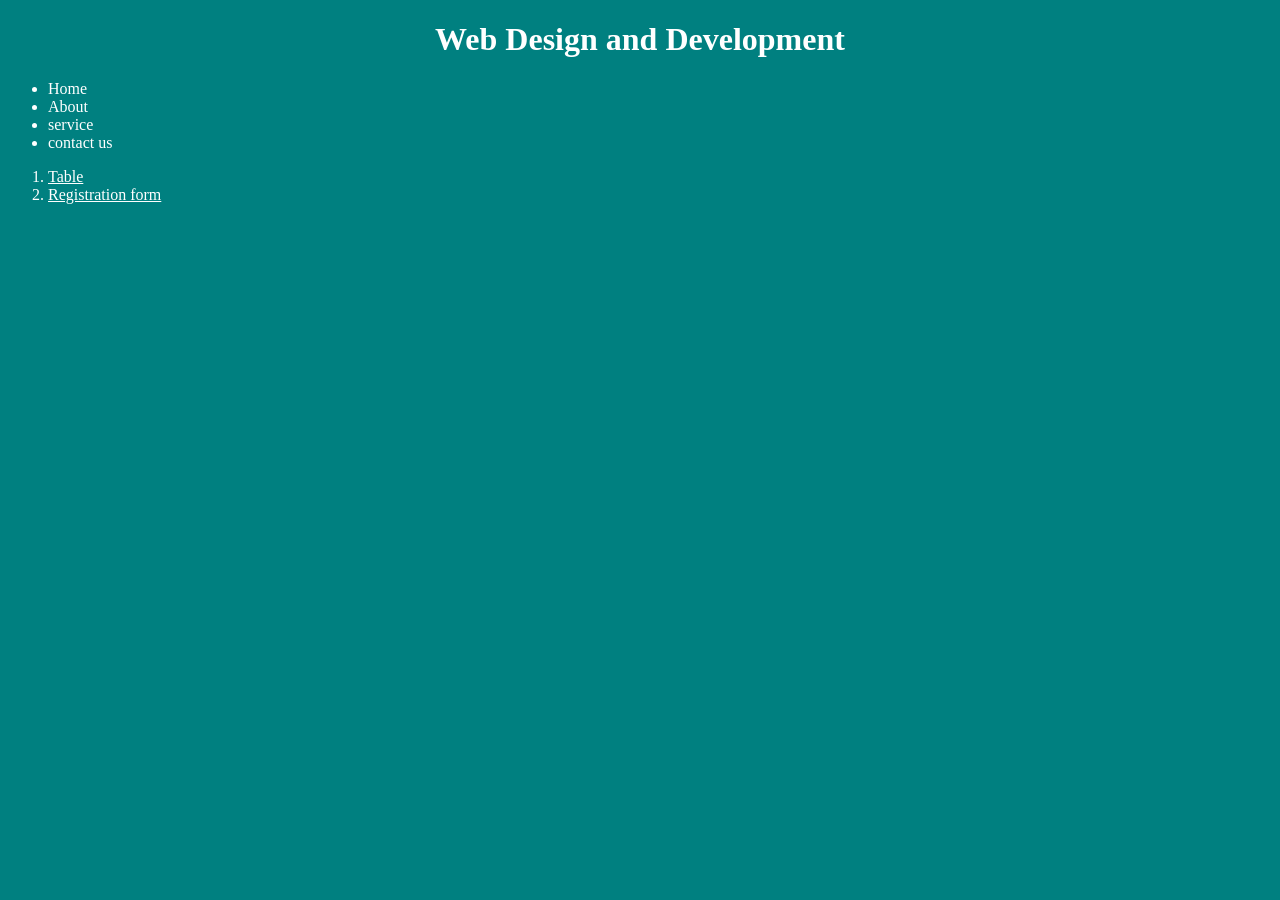
<file: task 1/index.html>
<!DOCTYPE html>
<head>

</head>
<body style="background-color: teal; color: white;">
    <h1 style="text-align: center;">Web Design and Development</h1>
    <ul>
        <li>Home</li>
        <li>About</li>
        <li>service</li>
        <li>contact us</li>
    </ul>
    <ol>
        <li><a href="table.html" style="color: white;">Table</a></li>
        <li><a href="regForm.html"style="color: white;">Registration form</a></li>
    </ol>
</body>

</html>
</file>
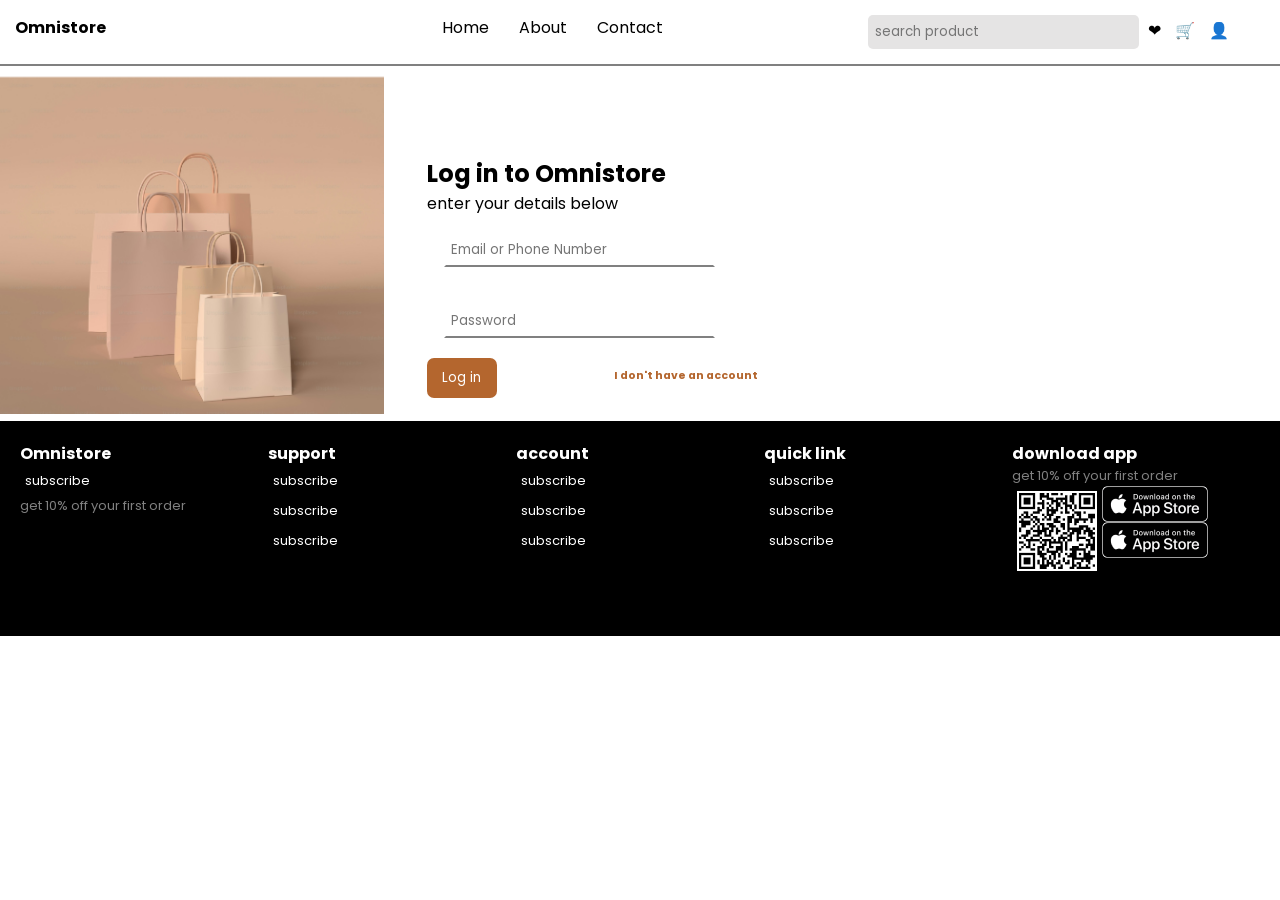
<file: task 3/index.html>
<!DOCTYPE html>
<html lang="en">
<head>
    <meta charset="UTF-8">
    <meta name="viewport" content="width=device-width, initial-scale=1.0">
    <title>Shopping</title>
    <link rel="preconnect" href="https://fonts.googleapis.com">
    <link rel="preconnect" href="https://fonts.gstatic.com" crossorigin>
    <link href="https://fonts.googleapis.com/css2?family=Lato:ital,wght@0,100;0,300;0,400;0,700;0,900;1,100;1,300;1,400;1,700;1,900&family=Montserrat:ital,wght@0,100..900;1,100..900&family=Nunito:ital,wght@0,200..1000;1,200..1000&family=Poppins:ital,wght@0,100;0,200;0,300;0,400;0,500;0,600;0,700;0,800;0,900;1,100;1,200;1,300;1,400;1,500;1,600;1,700;1,800;1,900&display=swap" rel="stylesheet">
    <link rel="stylesheet" href="index.css">
</head>
<body>
    <div class="navbar">
        <div class="logo">Omnistore</div>
        <div class="list-container">
            <ul>
                <li>Home</li>
                <li>About</li>
                <li>Contact</li>
            </ul>
        </div>
        <div class="search">
            <input type="text" name="search" id="srch" placeholder="search product">
            <span class="icon">❤</span>
            <span class="icon">🛒</span>
            <span class="icon">👤</span>
        </div>
    </div>
    <div class="clr"></div>
    <section>
        <div class="image">
            <img src="Image/dl.beatsnoop 1.png" alt="">
        </div>
        <div class="login">
            <h2>Log in to Omnistore</h2>
            <p>enter your details below</p>
            <input type="email" name="email" id="box" placeholder="Email or Phone Number">
            <div class="input-holder"></div>
            <input type="password" name="pass" id="box" placeholder="Password">
            <div class="input-holder"></div>
            <button type="button" id="btn">Log in</button>
            <h6>I don't have an account</h6>
        </div>
    </section>
    <div class="clr"></div>
    <footer>
        <div class="parts">
            <h4>Omnistore</h4>
            <p>subscribe</p>
            <div>get 10% off your first order</div>
        </div>
        <div class="parts">
            <h4>support</h4>
            <p>subscribe</p>
            <p>subscribe</p>
            <p>subscribe</p>
        </div>
        <div class="parts">
            <h4>account</h4>
            <p>subscribe</p>
            <p>subscribe</p>
            <p>subscribe</p>
        </div>        
        <div class="parts">
            <h4>quick link</h4>
            <p>subscribe</p>
            <p>subscribe</p>
            <p>subscribe</p>
        </div>
        <div class="parts">
            <h4>download app</h4>
            <div>get 10% off your first order</div>
            <img src="Image/Qrcode 1.png" alt="" id="qr">
           <span>
                <img src="Image/download-appstore.png" alt="" id="appstore">
                <img src="Image/download-appstore.png" alt="" id="appstore">
           </span>

        </div>
    </footer>
</body>
</html>
</file>
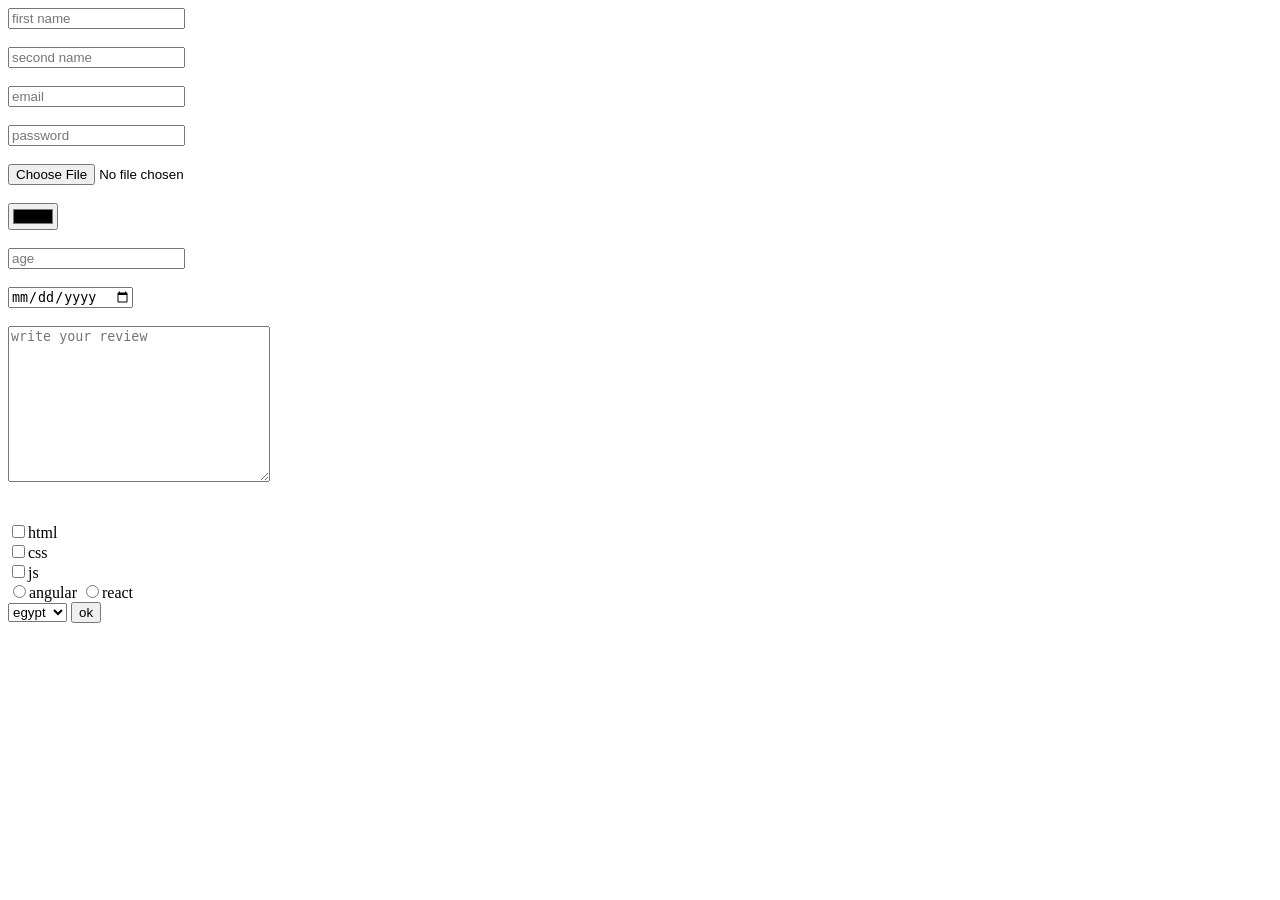
<file: day 1/form.html>
<!DOCTYPE html>
<head></head>
<body>
    <form>
        <!-- <label>First Name: </label> -->
        <input type="text" name="fname" placeholder="first name">
        <br>
        <br>
        <!-- <label>Second Name: </label> -->
        <input type="text" name="sname" required placeholder="second name">
        <br><br>
        <input type="email" name="email" placeholder="email">
        <br><br>
        <input type="password" name="pass" placeholder="password">
        <br><br>
        <input type="file" name="file">
        <br><br>
        <input type="color" name="color">
        <br><br>
        <input type="number" name="age" placeholder="age">
        <br><br>
        <input type="date" name="DOB">
        <br><br>
        <textarea name="largeText" cols="30" rows="10" placeholder="write your review"></textarea>
        <br><br><br>
        <input type="checkbox" value="html">html
        <br>
        <input type="checkbox" value="css">css
        <br>
        <input type="checkbox" value="js">js
        <br>
        <input type="radio" name="framework" value="angular">angular
        <input type="radio" name="framework" value="react">react
        <br>
        <select>
            <option value="egypt">egypt</option>
            <option value="sudan">sudan</option>
            <option value="syria">syria</option>
        </select>
        <input type="submit" value="ok">
    </form>
</body>
</html>
</file>
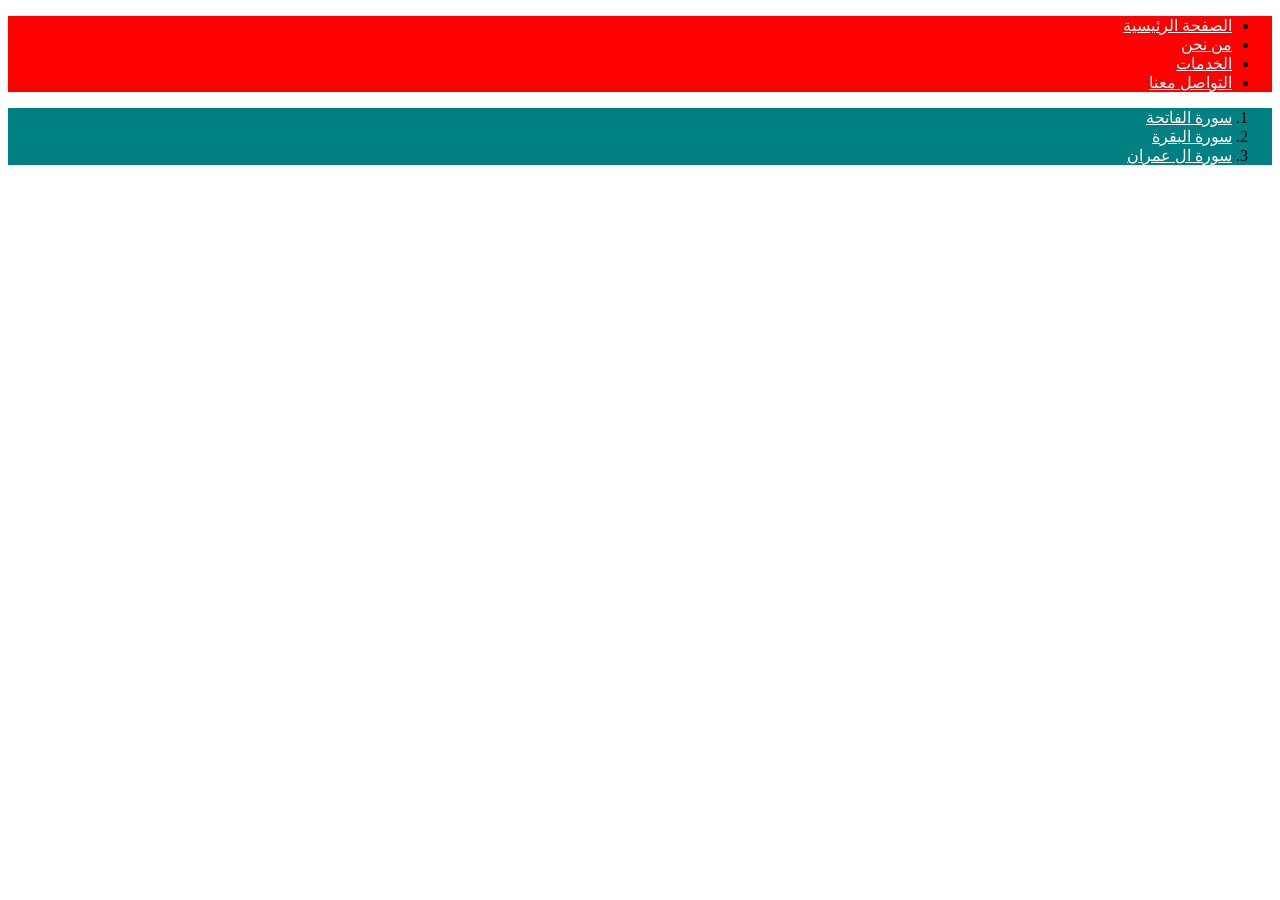
<file: day 2/media.html>
<!DOCTYPE html>
<head></head>
<body dir ="rtl">
    <ul style="background-color: red;">
        <li><a style="color: white;" href = "">الصفحة الرئيسية</a></li>
        <li><a style="color: white;" href = "">من نحن</a></li>
        <li><a style="color: white;" href = "">الخدمات</a></li>
        <li><a style="color: white;" href = "">التواصل معنا</a></li>
    </ul>
    <ol style="background-color: teal;">
        <li><a style="color: white;" href = "">سورة الفاتحة</a></li>
        <li><a style="color: white;" href = "">سورة البقرة</a></li>
        <li><a style="color: white;" href = "">سورة ال عمران</a></li>
    </ol>
    <iframe width="495" height="315" src="https://www.youtube.com/embed/qxUNT-FOHUg?si=_jsEVYRCT0FVJsn4" title="YouTube video player" frameborder="0" allow="accelerometer; autoplay; clipboard-write; encrypted-media; gyroscope; picture-in-picture; web-share" referrerpolicy="strict-origin-when-cross-origin" allowfullscreen></iframe>
    <iframe width="495" height="315" src="https://www.youtube.com/embed/Dv-HKyt7QUE?si=tYfFoK5PQiOWFvQi" title="YouTube video player" frameborder="0" allow="accelerometer; autoplay; clipboard-write; encrypted-media; gyroscope; picture-in-picture; web-share" referrerpolicy="strict-origin-when-cross-origin" allowfullscreen></iframe>
    <iframe width="495" height="315" src="https://www.youtube.com/embed/WDvDfY-mMO4?si=WzxB_JRpvhmQdiCb" title="YouTube video player" frameborder="0" allow="accelerometer; autoplay; clipboard-write; encrypted-media; gyroscope; picture-in-picture; web-share" referrerpolicy="strict-origin-when-cross-origin" allowfullscreen></iframe>

</body>
</html>
</file>
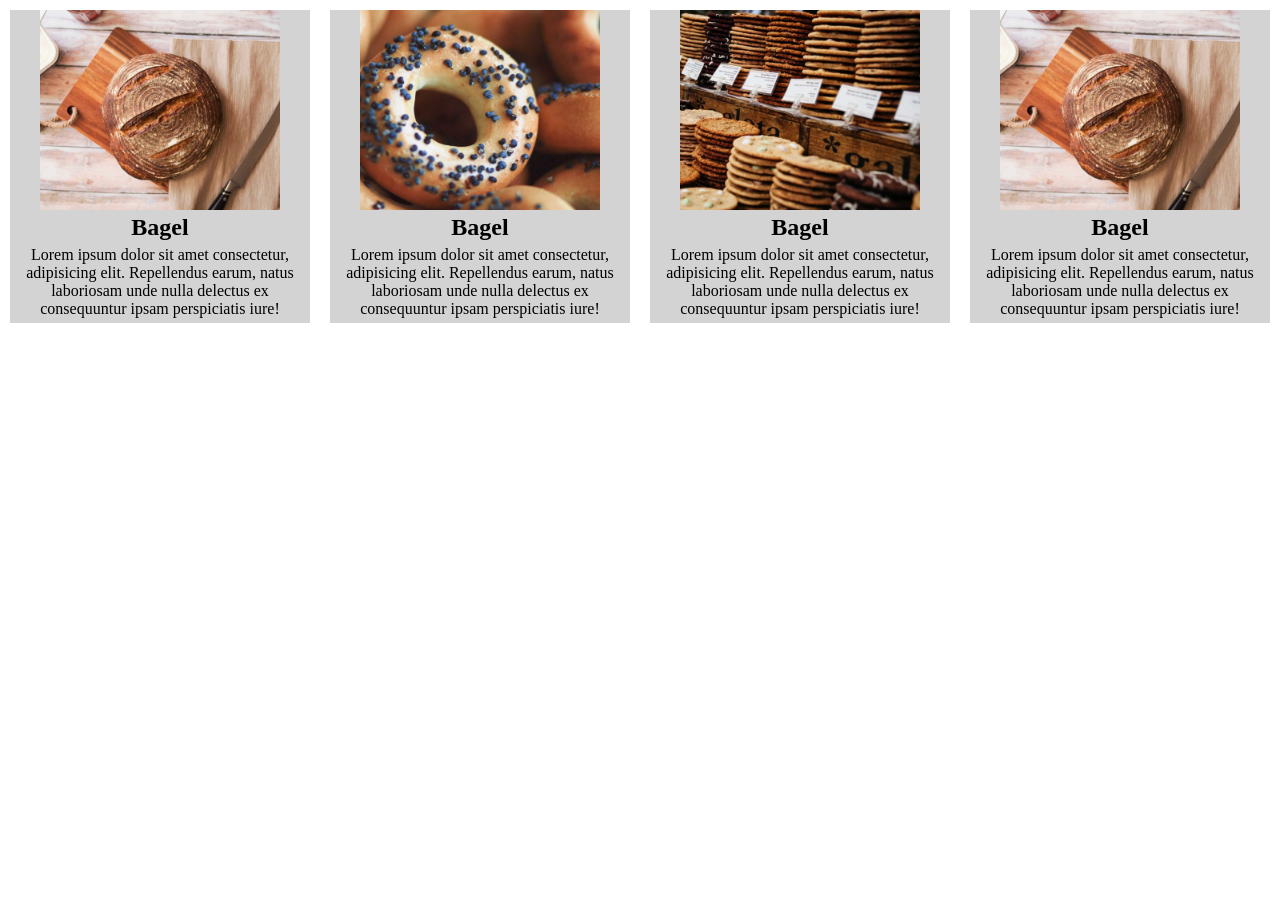
<file: day 3/media-query.html>
<!DOCTYPE html>
<html lang="en">
<head>
    <meta charset="UTF-8">
    <meta name="viewport" content="width=device-width, initial-scale=1.0">
    <title>Document</title>
    <link rel="stylesheet" href="media-query.css">
</head>
<body>

    <div class="parent">
        <div class="card-margin">
            <div class="card">
            <img src="../task 2/images/ben-garratt-134774-600x500.jpg" alt="">
            <h2>Bagel</h2>
            <p>Lorem ipsum dolor sit amet consectetur, adipisicing elit. Repellendus earum, natus laboriosam unde nulla delectus ex consequuntur ipsam perspiciatis iure!</p>

        </div>
        </div>
        <div class="card-margin">
            <div class="card">
            <img src="../task 2/images/stas-ovsky-123540-600x500.jpg" alt="">
            <h2>Bagel</h2>
            <p>Lorem ipsum dolor sit amet consectetur, adipisicing elit. Repellendus earum, natus laboriosam unde nulla delectus ex consequuntur ipsam perspiciatis iure!</p>

        </div> 
        </div>
        <div class="card-margin">
            <div class="card">
            <img src="../task 2/images/clem-onojeghuo-206832-600x500.jpg" alt="">
            <h2>Bagel</h2>
            <p>Lorem ipsum dolor sit amet consectetur, adipisicing elit. Repellendus earum, natus laboriosam unde nulla delectus ex consequuntur ipsam perspiciatis iure!</p>

        </div>    
        </div>
        <div class="card-margin">
            <div class="card">
            <img src="../task 2/images/ben-garratt-134774-600x500.jpg" alt="">
            <h2>Bagel</h2>
            <p>Lorem ipsum dolor sit amet consectetur, adipisicing elit. Repellendus earum, natus laboriosam unde nulla delectus ex consequuntur ipsam perspiciatis iure!</p>

        </div>
        </div>
   
    </div>
    


</body>
</html>
</file>
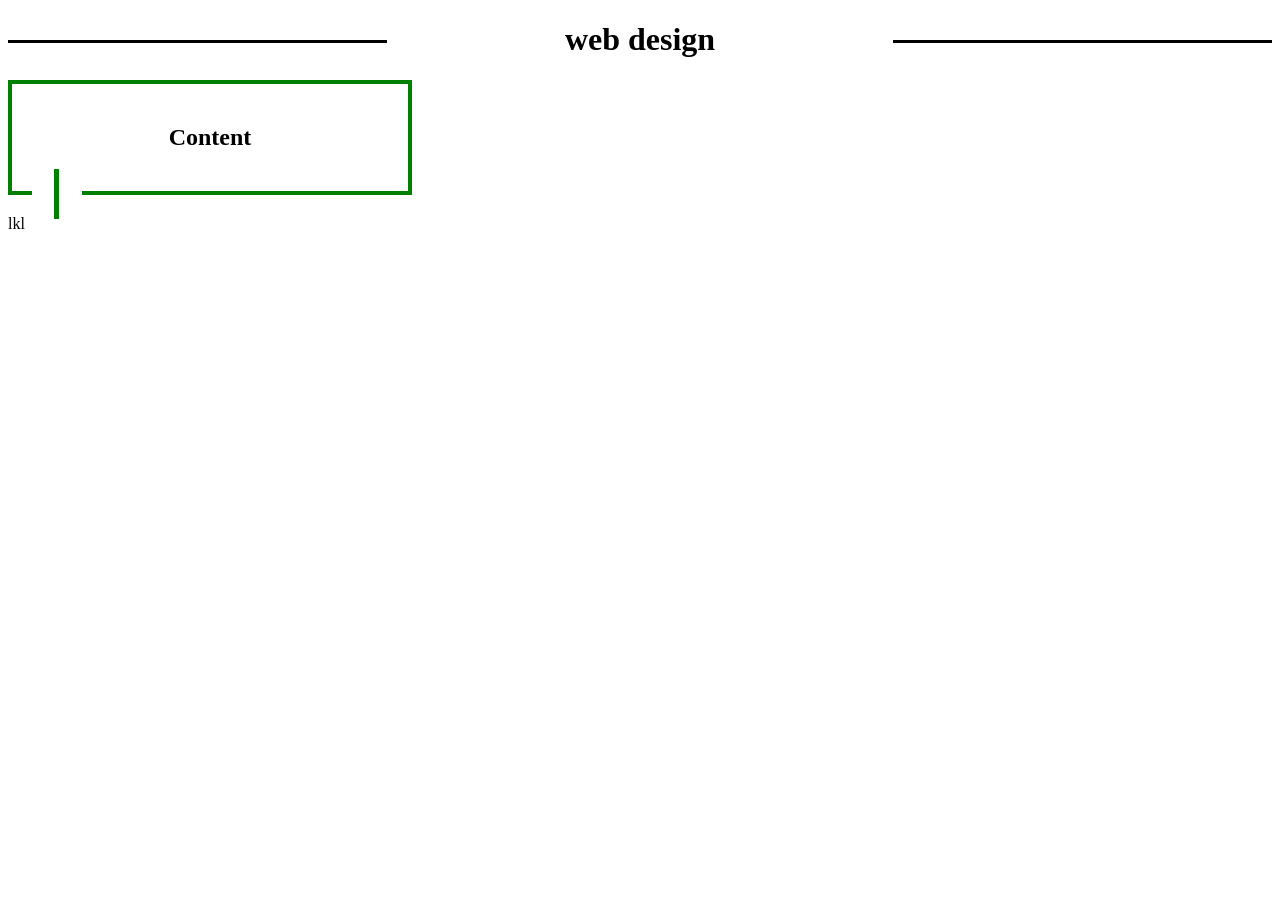
<file: day 5/after-before.html>
<!DOCTYPE html>
<html lang="en">
<head>
    <meta charset="UTF-8">
    <meta name="viewport" content="width=device-width, initial-scale=1.0">
    <title>after/before</title>
    <link rel="stylesheet" href="after-before.css">
</head>
<body>
    <h1>web design</h1>
    <h2>Content</h2>
    <div class="ll">lkl</div>
</body>
</html>
</file>
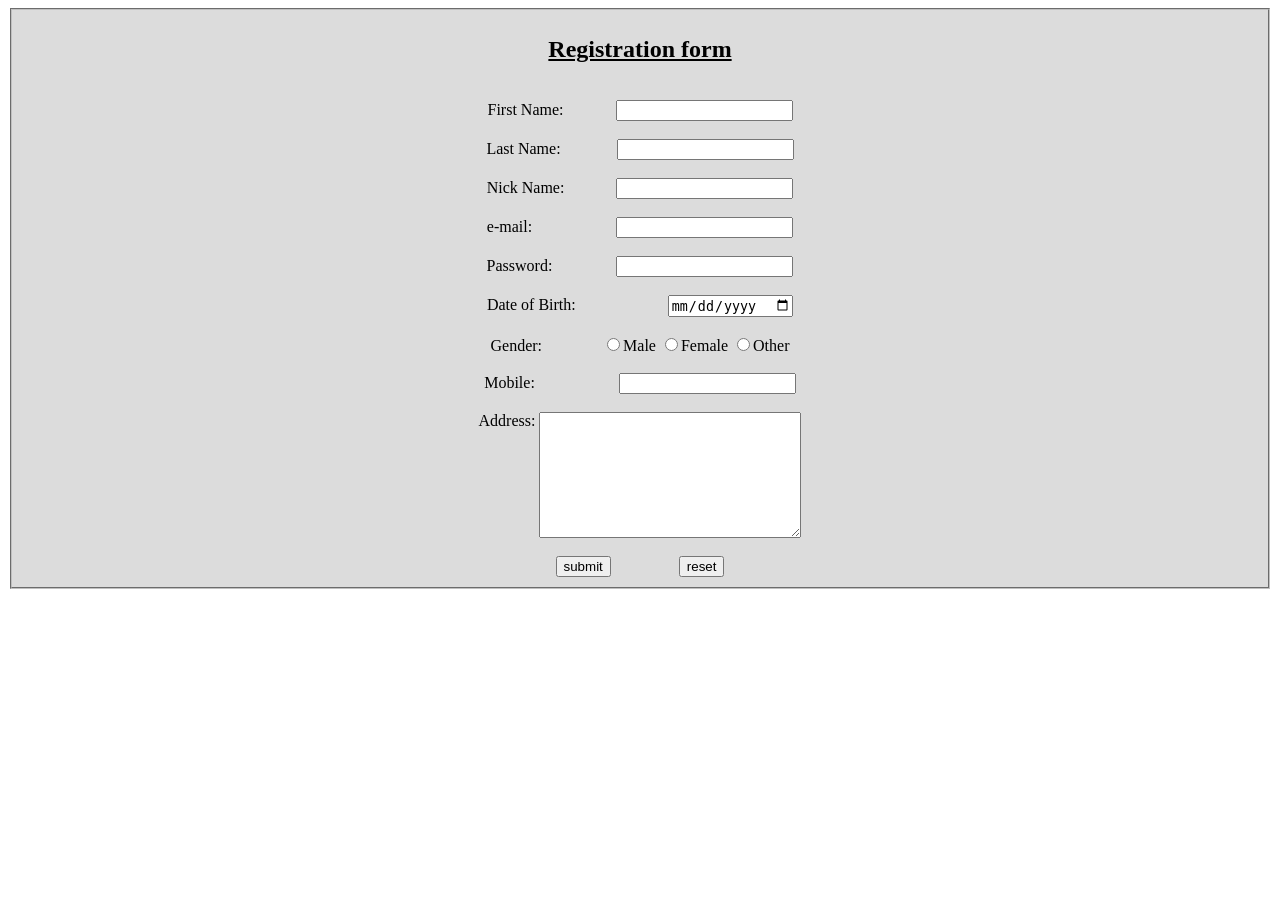
<file: task 1/regForm.html>
<!DOCTYPE html>
<head></head>
<body >
    <fieldset style="background-color: gainsboro; text-align: center;">
    <h2 ><u>Registration form</u></h2>
    <br>
    <form>
            <label>First Name:&emsp;&emsp;&emsp;</label>
            <input type="text" name="fname">
            <br><br>
            <label>Last Name:&emsp;&emsp;&emsp;&nbsp;</label>
            <input type="text" name="lname">
            <br><br>
            <label>Nick Name:&emsp;&emsp;&emsp;</label>
            <input type="text" name="nname">
            <br><br>
            <label>e-mail:&emsp;&emsp;&emsp;&emsp;&emsp;</label>
            <input type="email" name="email">
            <br><br>
            <label>Password:&emsp;&emsp;&emsp;&nbsp;&nbsp;&nbsp;</label>
            <input type="password" name="pass">
            <br><br>
            <label>Date of Birth:&emsp;&emsp;&emsp;&emsp;&emsp;&nbsp;&nbsp;</label>
            <input type="date" name="DOB">
            <br><br>
            <label>Gender: &emsp;&emsp;&emsp;&nbsp;</label>
            <input type="radio" value="male" name="gender">Male
            <input type="radio" value="female" name="gender">Female
            <input type="radio" value="other" name="gender">Other
            <br><br>
            <label>Mobile:&emsp;&emsp;&emsp;&emsp;&emsp;</label>
            <input type="number" name="mobile">
            <br><br>
            <label>Address:</label>
            <textarea name="address" cols="30" rows="8" style="vertical-align:top;"></textarea>
          
            <br><br>
            <input type="submit" value="submit">&emsp;&emsp;&emsp;&emsp;     
            <input type="reset" value="reset">
           
        </fieldset>

        
    </form>
    
</body>
</html>
</file>
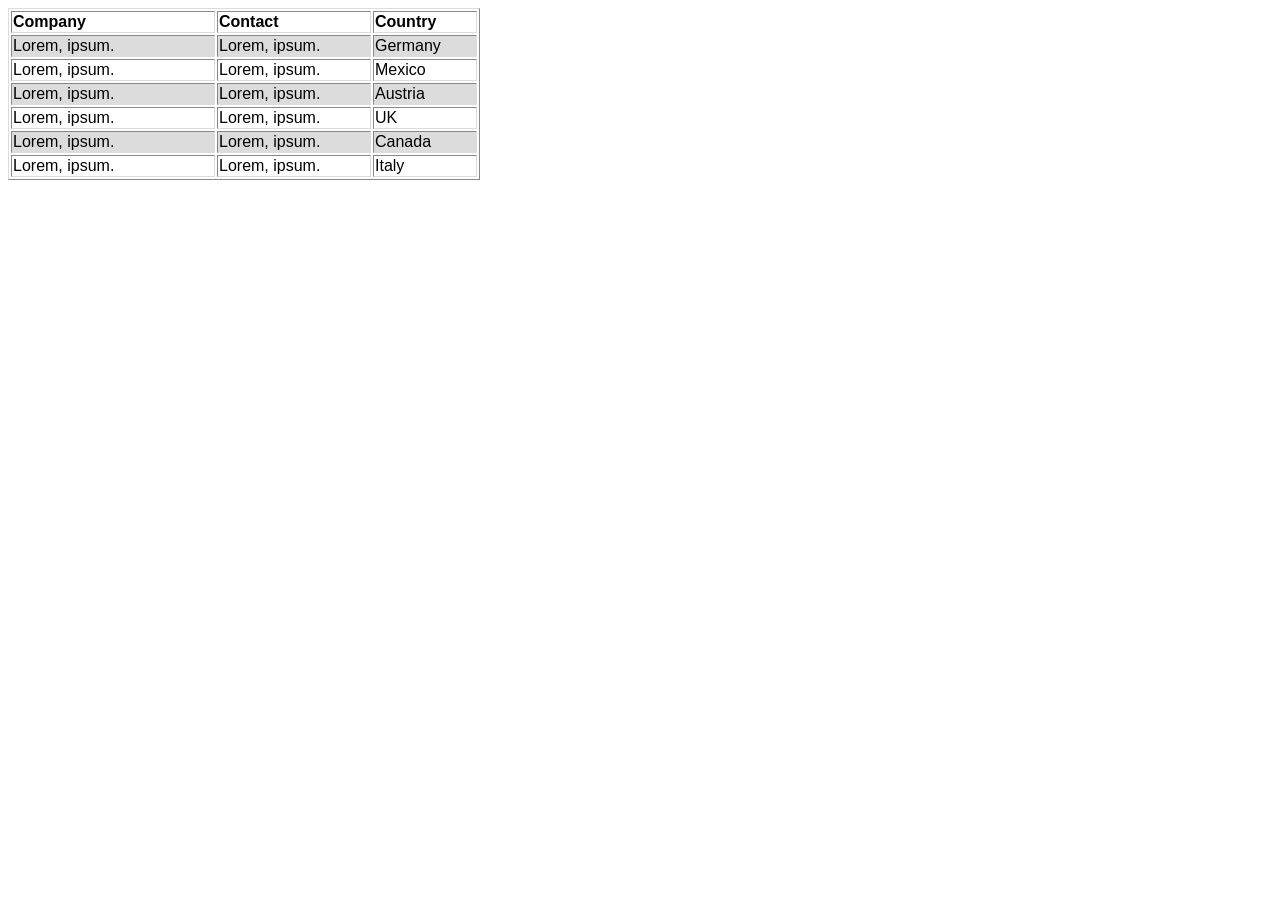
<file: task 1/table.html>
<!DOCTYPE html>
<head></head>
<body>
    <table border="1" style="border-color: gainsboro; font-family: 'Gill Sans', 'Gill Sans MT', Calibri, 'Trebuchet MS', sans-serif;">
        <thead style="text-align: left;">
            <th width="200">Company</th>
            <th width="150">Contact</th>
            <th width="100">Country</th>
        </thead>
        <tbody>
            <tr style="background-color: gainsboro;">
                <td>Lorem, ipsum.</td>
                <td>Lorem, ipsum.</td>
                <td>Germany</td>
            </tr>
            <tr>
                <td>Lorem, ipsum.</td>
                <td>Lorem, ipsum.</td>
                <td>Mexico</td>
            </tr>
            <tr style="background-color: gainsboro;">
                <td>Lorem, ipsum.</td>
                <td>Lorem, ipsum.</td>
                <td>Austria</td>
            </tr>
            <tr>
                <td>Lorem, ipsum.</td>
                <td>Lorem, ipsum.</td>
                <td>UK</td>
            </tr>
            <tr style="background-color: gainsboro;">
                <td>Lorem, ipsum.</td>
                <td>Lorem, ipsum.</td>
                <td>Canada</td>
            </tr>
            <tr>
                <td>Lorem, ipsum.</td>
                <td>Lorem, ipsum.</td>
                <td>Italy</td>
            </tr>
        </tbody>
    </table>
</body>
</html>
</file>
<file: task 3/index.css>
*{
    margin: 0;
    padding: 0;
    box-sizing: border-box; 
    font-family: "Poppins", serif;
}
.navbar{
    width: 100%;
    border-bottom: 2px solid gray;
    overflow: hidden;
}
.logo{
    width: 33.33%;
    font-weight: bold;
    float: left;
    padding: 15px;
}
.list-container{
    width: 33.33%;
    float: left;
}
li{
    list-style-type: none;
    float: left;
    padding: 15px;
    
}
.clr{
    clear: both;
}
.search{
    width: 33.33%;
    float: left;
    padding: 15px;
}
#srch{
    background-color: #e5e4e4;
    padding: 5px;
    border-radius: 5px;
    border-color:transparent;
}
.icon{
    padding: 5px;
}
.image{
    width: 33.33%;
    float: left;
}
.image img{
    width: 90%;
}
#box{
    border-color: transparent;
    padding: 5px;
    border-color:transparent ;
    border-bottom: 2px solid gray;
    margin: 17px;
}
.input-holder{
    width: 150px;
    height: 3px;
    border-bottom: 2px solid gray;
}
.login{
    width: 60%;
    margin-top: 90px;

}
#btn{
    padding: 8px;
    background-color: rgb(180, 102, 46);
    color: white;
    border-color:transparent ;
    border-radius: 7px;
    width: 70px;
}
h6{
    color: rgb(180, 102, 46);
    float: right;
    padding: 10px;
}
section{
    overflow: hidden;
}
footer{
    background-color: black;
    color: white;
    overflow: hidden;
    height: 215px;
    padding: 20px;
}
.parts{
    width: 20%;
    float: left;
}
.parts div{
    color:gray;
    font-size: small;
}
.parts p{
    font-size: small;
    padding: 5px;
}
#appstore{
    display: block;
}
#qr{
    float: left;
    margin: 5px;
}
</file>
<file: day 3/media-query.css>
*{
    margin: 0;
    padding: 0;
    box-sizing: border-box;
}
/* .card-margin{
    padding: 10px;
    text-align: center;
   width: 25%;
   float: left;
} */
.card{   
   background-color: lightgrey; 
}
.card img{
    width: 80%;
}
.card p{
    padding: 5px;
}
@media screen and (min-width:1200px) {

    .card-margin{
    padding: 10px;
    text-align: center;
    width: 25%;
    float: left;
    }
}
@media screen and (min-width:992px) and (max-width:1199px) {

    .card-margin{
    padding: 10px;
    text-align: center;
    width: 33.33%;
    float: left;
    }
}
@media screen and (min-width:768px) and (max-width:992px) {

    .card-margin{
    padding: 10px;
    text-align: center;
    width: 50%;
    float: left;
    }
}
@media screen and (max-width:768px) {

    .card-margin{
    padding: 10px;
    text-align: center;
    width: 75%;
    float: left;
    }
}
</file>
<file: day 5/after-before.css>
h1{
    text-align: center;
    position: relative;
}
h1::after{
    content: "";
    background-color: black;
    width: 30%;
    height: 3px;
    position: absolute;
    top: 50%;
    right: 0;
}
h1::before{
    content: "";
    background-color: black;
    width: 30%;
    height: 3px;
    position: absolute;
    top: 50%;
    left: 0;
}
h2{
    font-family: 'Times New Roman', Times, serif;
    border: 4px solid green;
    padding: 40px;
    width: 25%;
    text-align: center;
    position: relative;
}
h2::after{
    content: "";
    background-color: white;
    position: absolute;
    width: 50px;
    height: 10px;
    top: 105px;
    left: 20px;
}
h2::before{
    content: "";
    background-color: green;
    position: absolute;
    width: 5px;
    height: 50px;
    top: 85px;
    left: 42px;
    z-index: 3;
}
</file>
